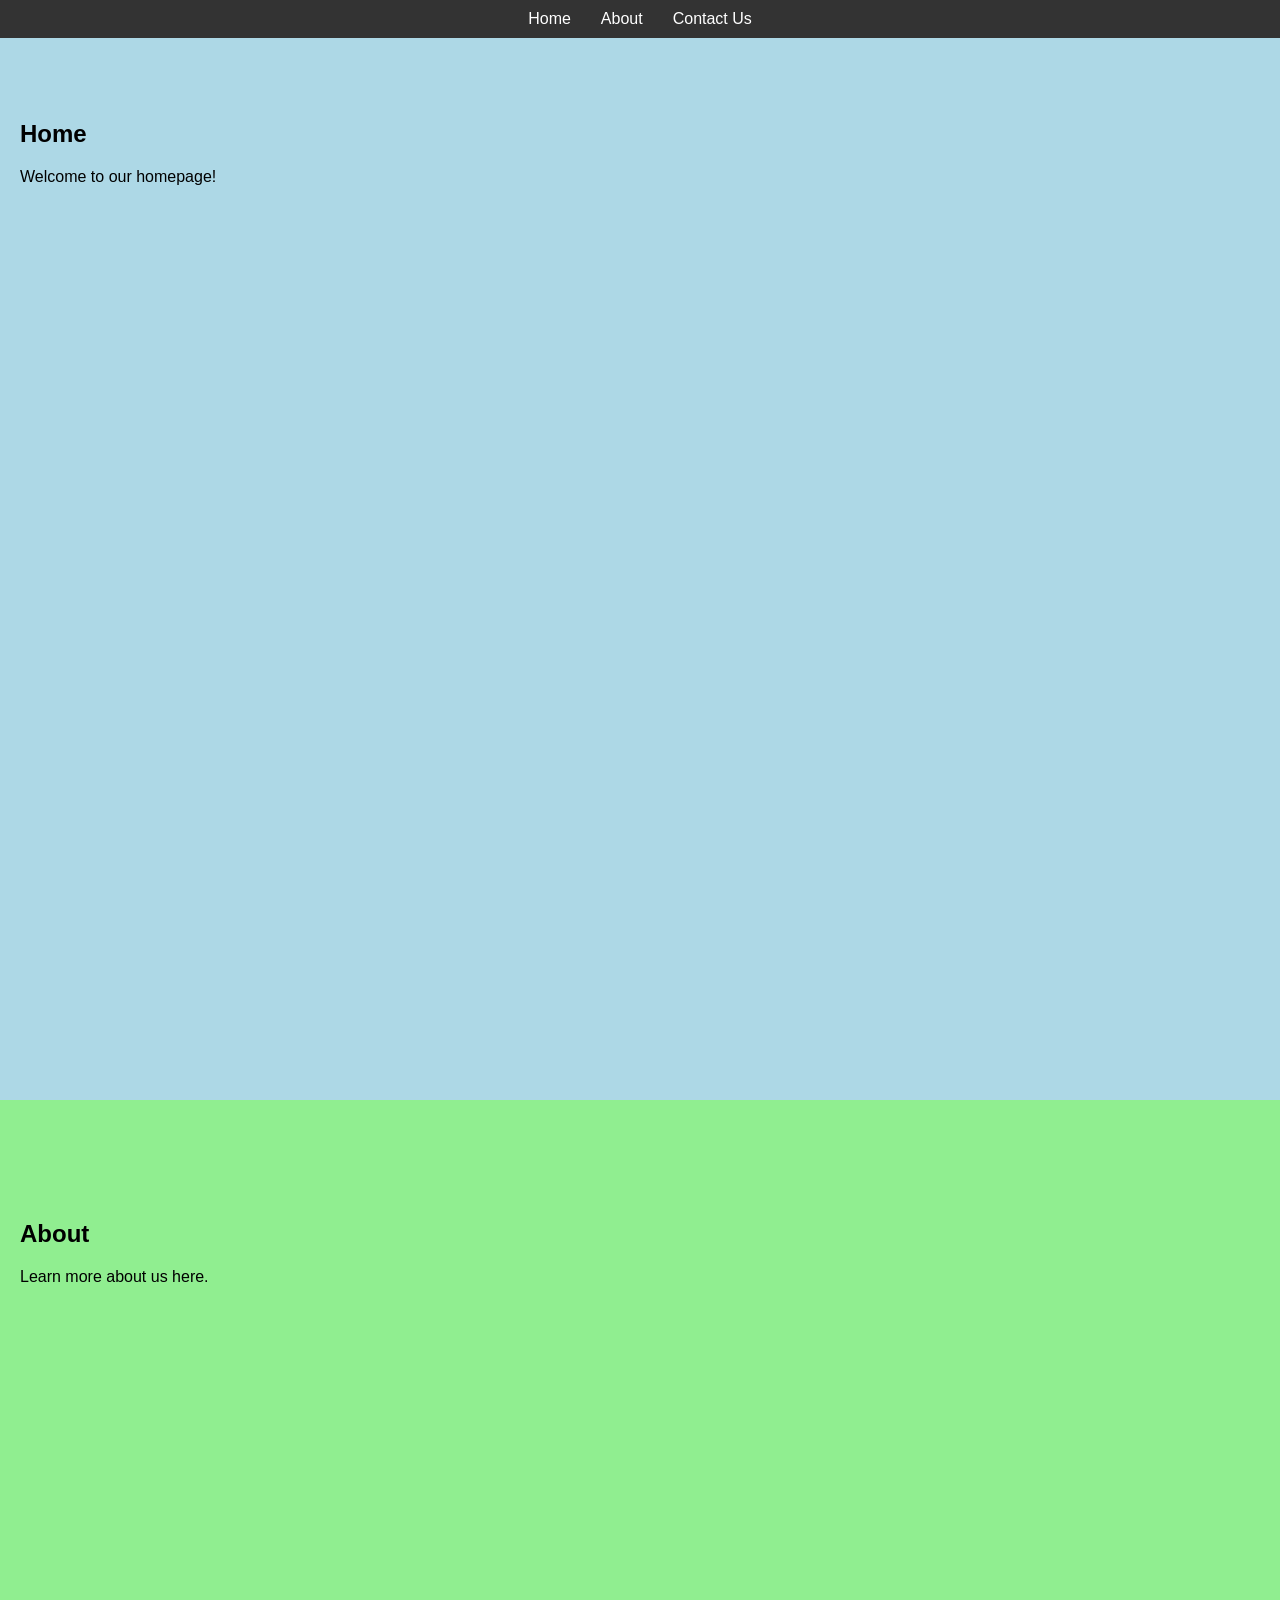
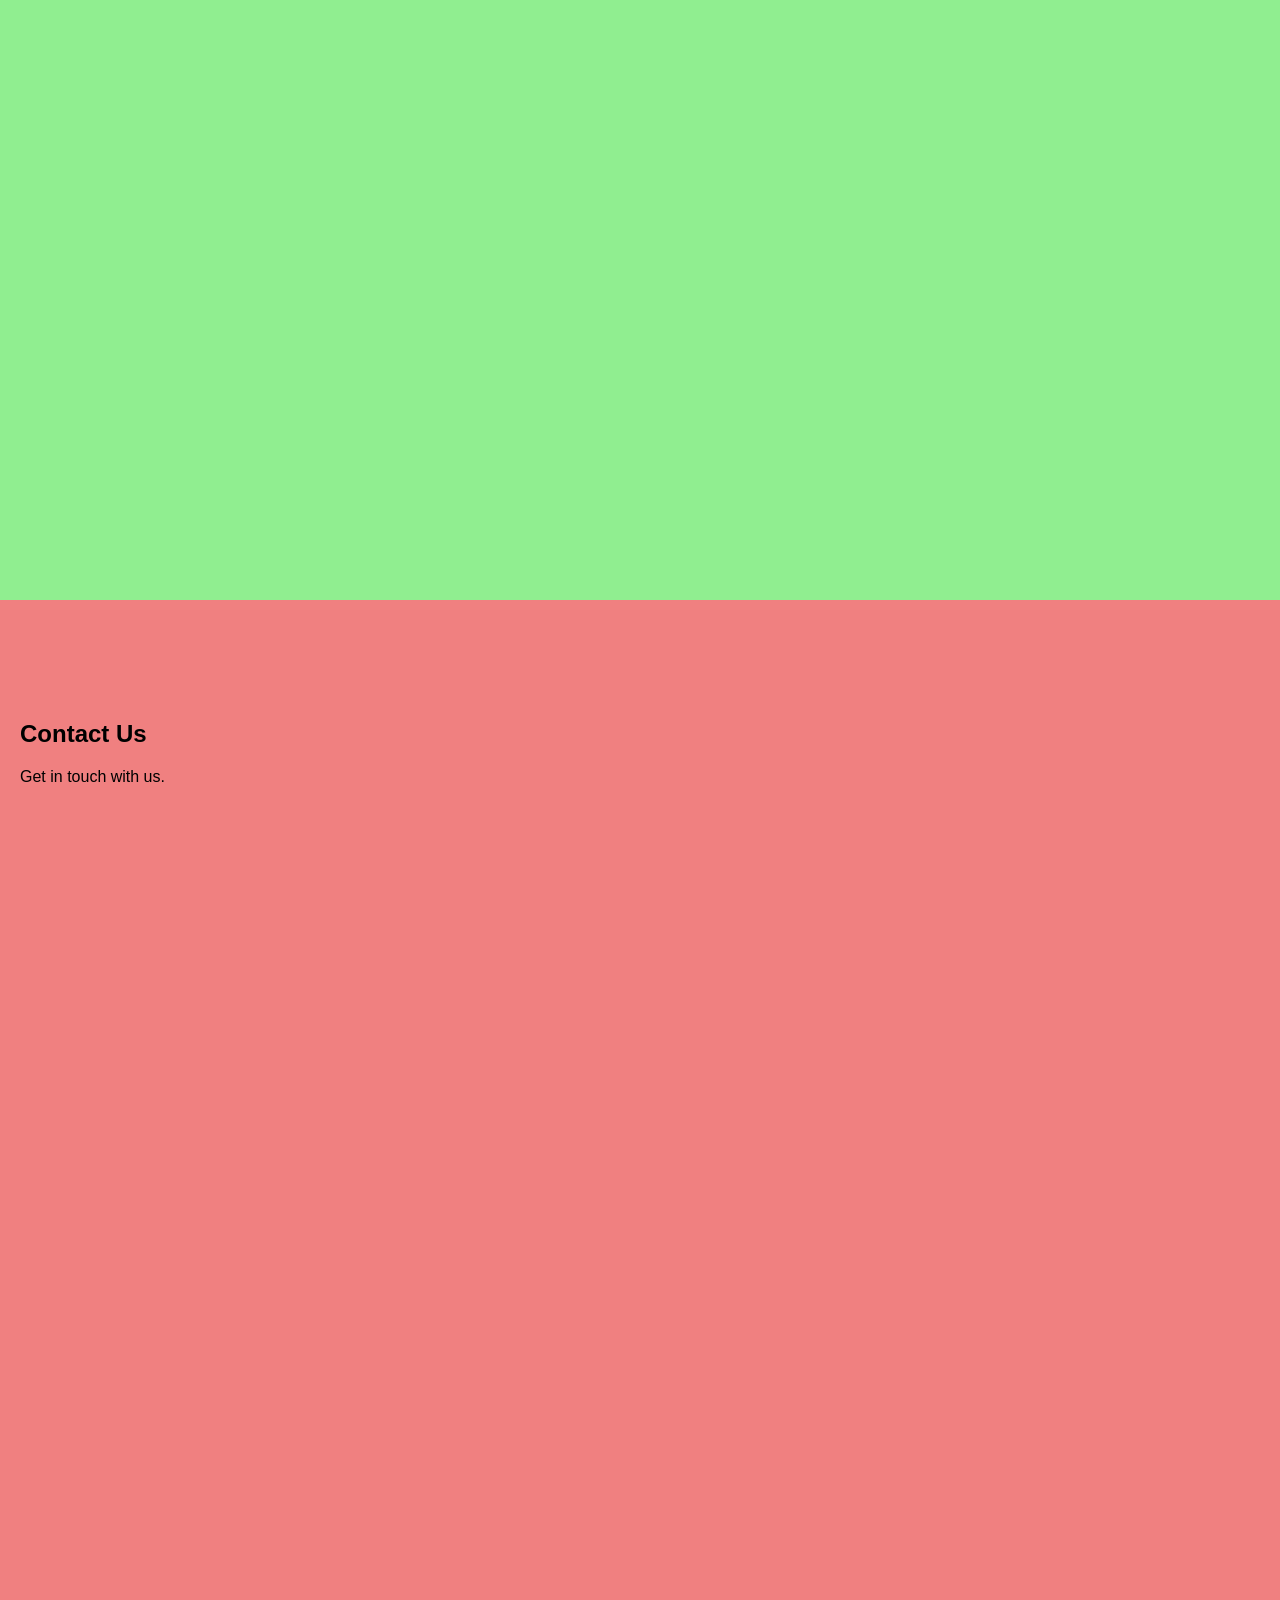
<file: views/index.html>
<!DOCTYPE html>
<html lang="en">
<head>
    <meta charset="UTF-8">
    <meta name="viewport" content="width=device-width, initial-scale=1.0">
    <title>Home</title>
<body>
  <style>
    body {
      font-family: Arial, sans-serif;
      margin: 0;
    }
    nav {
      position: fixed;
      top: 0;
      width: 100%;
      background: #333;
      color: white;
      padding: 10px 0;
    }
    nav ul {
      list-style: none;
      margin: 0;
      padding: 0;
      display: flex;
      justify-content: center;
    }
    nav ul li {
      margin: 0 15px;
    }
    nav ul li a {
      color: white;
      text-decoration: none;
    }
    section {
      padding: 100px 20px;
      height: 100vh;
    }
    #home {
      background: lightblue;
    }
    #about {
      background: lightgreen;
    }
    #contact {
      background: lightcoral;
    }
  </style>
</head>
  <nav>
    <ul>
      <li><a href="#home">Home</a></li>
      <li><a href="#about">About</a></li>
      <li><a href="#contact">Contact Us</a></li>
    </ul>
  </nav>

  <section id="home">
    <h1>Home</h1>
    <p>Welcome to our homepage!</p>
  </section>

  <section id="about">
    <h1>About</h1>
    <p>Learn more about us here.</p>
  </section>

  <section id="contact">
    <h1>Contact Us</h1>
    <p>Get in touch with us.</p>
  </section>
</body>
</html>
</body>
</html>
</file>
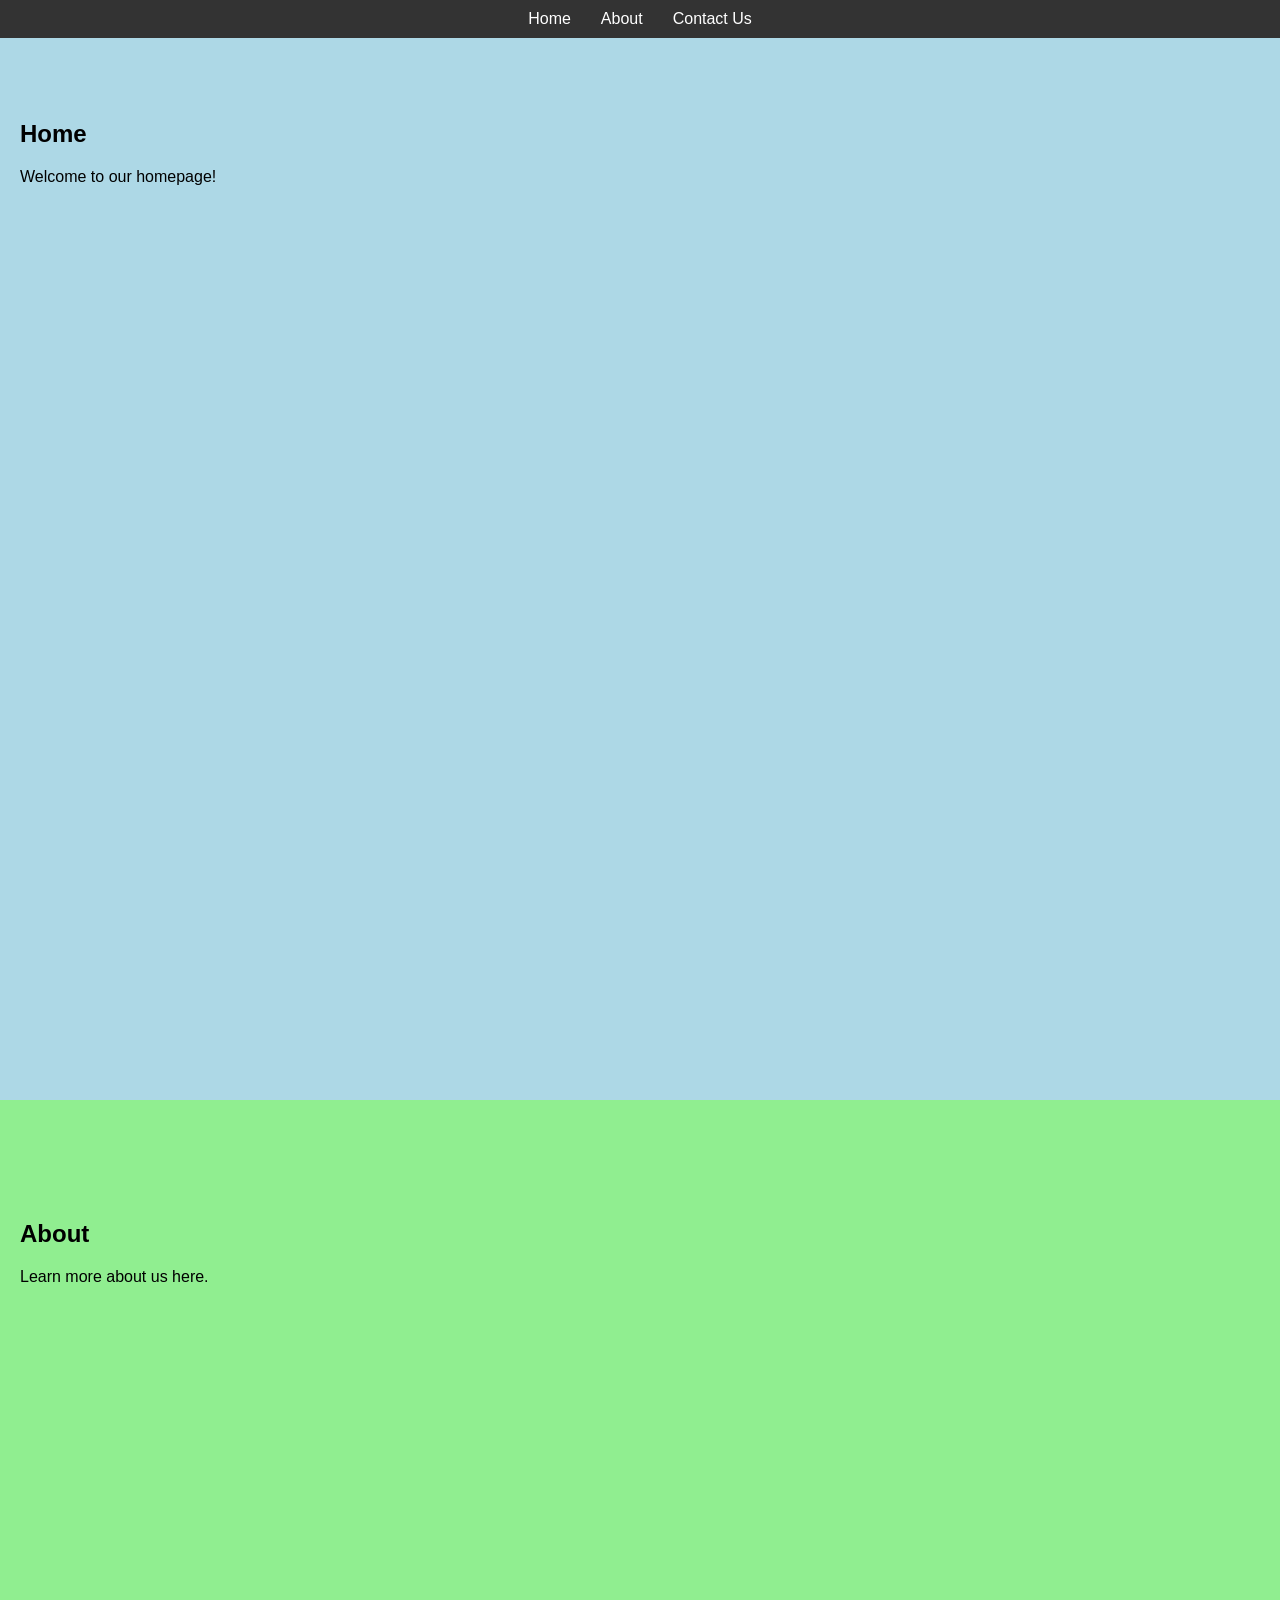
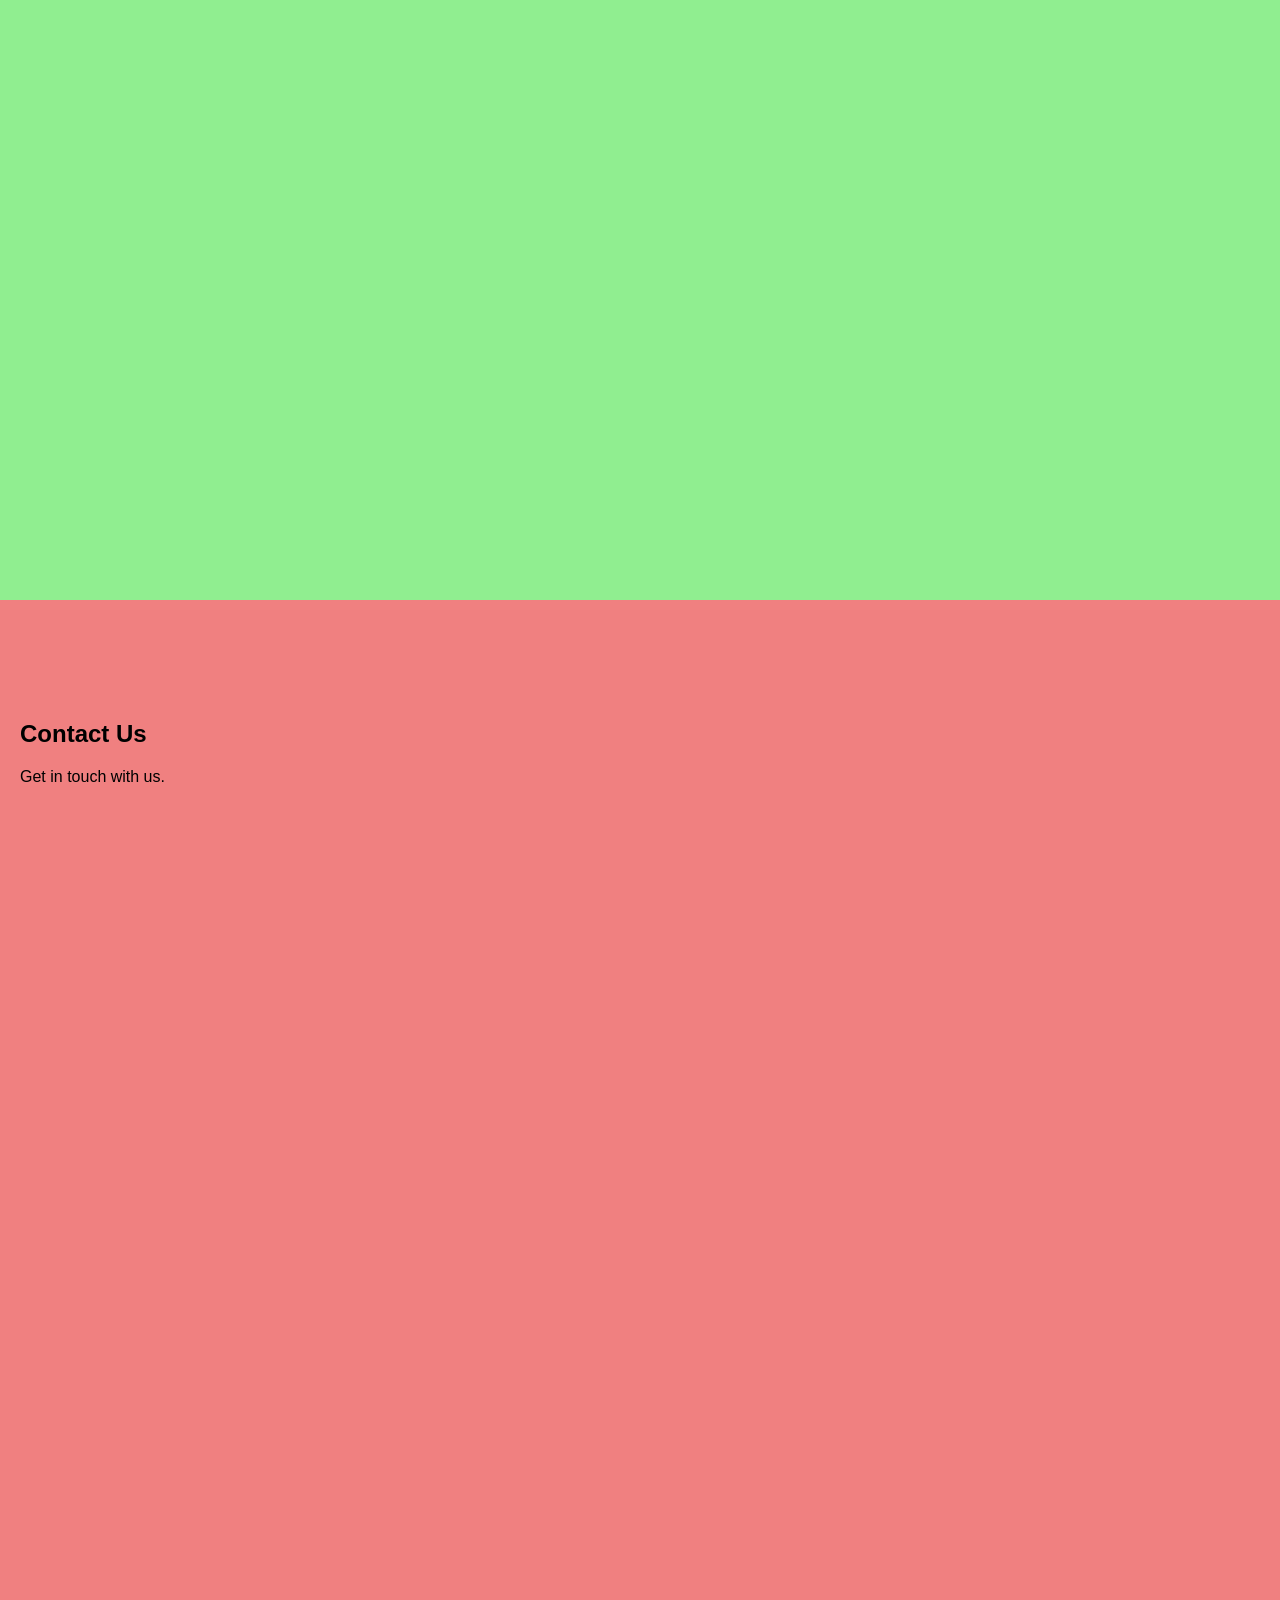
<file: views/About.html>
<!DOCTYPE html>
<html lang="en">
<head>
  <meta charset="UTF-8">
  <meta name="viewport" content="width=device-width, initial-scale=1.0">
  <title>Single Page Website</title>
  <style>
    body {
      font-family: Arial, sans-serif;
      margin: 0;
    }
    nav {
      position: fixed;
      top: 0;
      width: 100%;
      background: #333;
      color: white;
      padding: 10px 0;
    }
    nav ul {
      list-style: none;
      margin: 0;
      padding: 0;
      display: flex;
      justify-content: center;
    }
    nav ul li {
      margin: 0 15px;
    }
    nav ul li a {
      color: white;
      text-decoration: none;
    }
    section {
      padding: 100px 20px;
      height: 100vh;
    }
    #home {
      background: lightblue;
    }
    #about {
      background: lightgreen;
    }
    #contact {
      background: lightcoral;
    }
  </style>
</head>
<body>
  <nav>
    <ul>
      <li><a href="#home">Home</a></li>
      <li><a href="#about">About</a></li>
      <li><a href="#contact">Contact Us</a></li>
    </ul>
  </nav>

  <section id="home">
    <h1>Home</h1>
    <p>Welcome to our homepage!</p>
  </section>

  <section id="about">
    <h1>About</h1>
    <p>Learn more about us here.</p>
  </section>

  <section id="contact">
    <h1>Contact Us</h1>
    <p>Get in touch with us.</p>
  </section>
</body>
</html>
</file>
